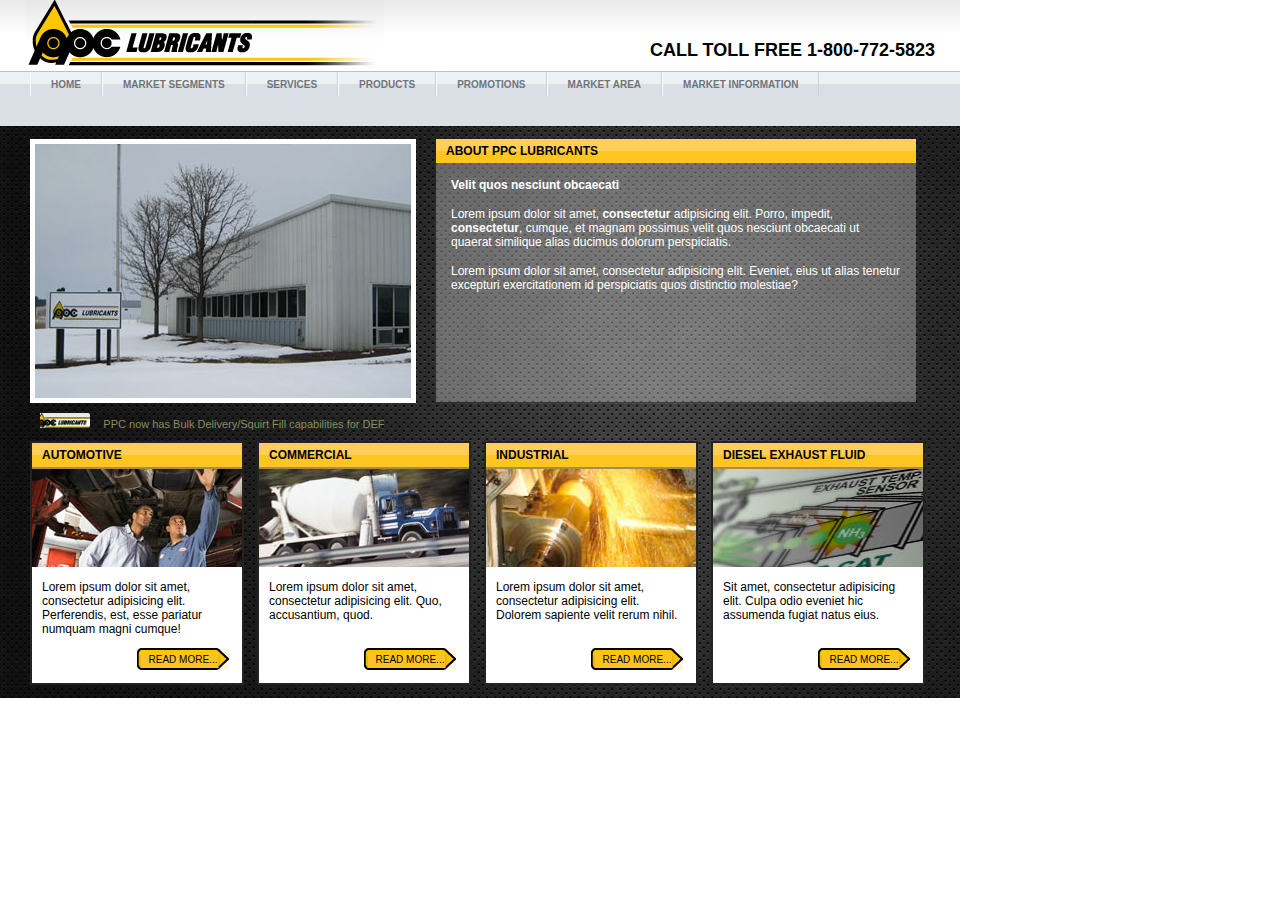
<file: Screen4/index.html>
<!doctype html>
<html lang="en">
<head>
	<title>Screen 4 - PPC Lubricants</title>
	<link rel="stylesheet" type="text/css" href="CSS/css.css" />
</head>
<body>
	<div id="container">
		<div id="header">
			<div id="banner">
				<img src="companyLogo.png" alt="PPC Lubricants" />
				<p>call toll free 1-800-772-5823</p>
			</div>
			<div id="nav">
				<ul>
					<li><a href="#">home</a></li>
					<li><a href="#">market segments</a></li>
					<li><a href="#">services</a></li>
					<li><a href="#">products</a></li>
					<li><a href="#">promotions</a></li>
					<li><a href="#">market area</a></li>
					<li><a href="#">market information</a></li>
				</ul>
			</div>
		</div><!-- header -->
		<div id="content">
			<div id="about_content">
				<img src="building.png" alt="company location" class="outline">
				<div class="info_box special_box">
					<h2>about ppc lubricants</h2>
					<p class="bold">Velit quos nesciunt obcaecati</p>
					<p>Lorem ipsum dolor sit amet, <span class="bold">consectetur</span> adipisicing elit. Porro, impedit, <span class="bold">consectetur</span>, cumque, et magnam possimus velit quos nesciunt obcaecati ut quaerat similique alias ducimus dolorum perspiciatis.</p>
					<p>Lorem ipsum dolor sit amet, consectetur adipisicing elit. Eveniet, eius ut alias tenetur excepturi exercitationem id <span classs="bold">perspiciatis</span> quos distinctio molestiae?</p>
				</div>
			</div>
			<div class="caption">
				<img src="smallLogo.png" alt="">
				<p>PPC now has Bulk Delivery/Squirt Fill capabilities for DEF</p>
			</div>
			<div class="info_box">
				<h2>automotive</h2>
				<img src="automotive.png" alt="">
				<p>Lorem ipsum dolor sit amet, consectetur adipisicing elit. Perferendis, est, esse pariatur numquam magni cumque!</p>
				<button>read more...</button>
			</div>
			<div class="info_box">
				<h2>commercial</h2>
				<img src="commercial.png" alt="">
				<p>Lorem ipsum dolor sit amet, consectetur adipisicing elit. Quo, accusantium, quod.</p>
				<button>read more...</button>
			</div>
			<div class="info_box">
				<h2>industrial</h2>
				<img src="industrial.png" alt="">
				<p>Lorem ipsum dolor sit amet, consectetur adipisicing elit. Dolorem sapiente velit rerum nihil.</p>
				<button>read more...</button>
			</div>
			<div class="info_box">
				<h2>diesel exhaust fluid</h2>
				<img src="diesel.png" alt="">
				<p>Sit amet, consectetur adipisicing elit. Culpa odio eveniet hic assumenda fugiat natus eius.</p>
				<button>read more...</button>
			</div>
		</div><!-- content -->
	</div><!-- container -->
</body>
</html>
</file>
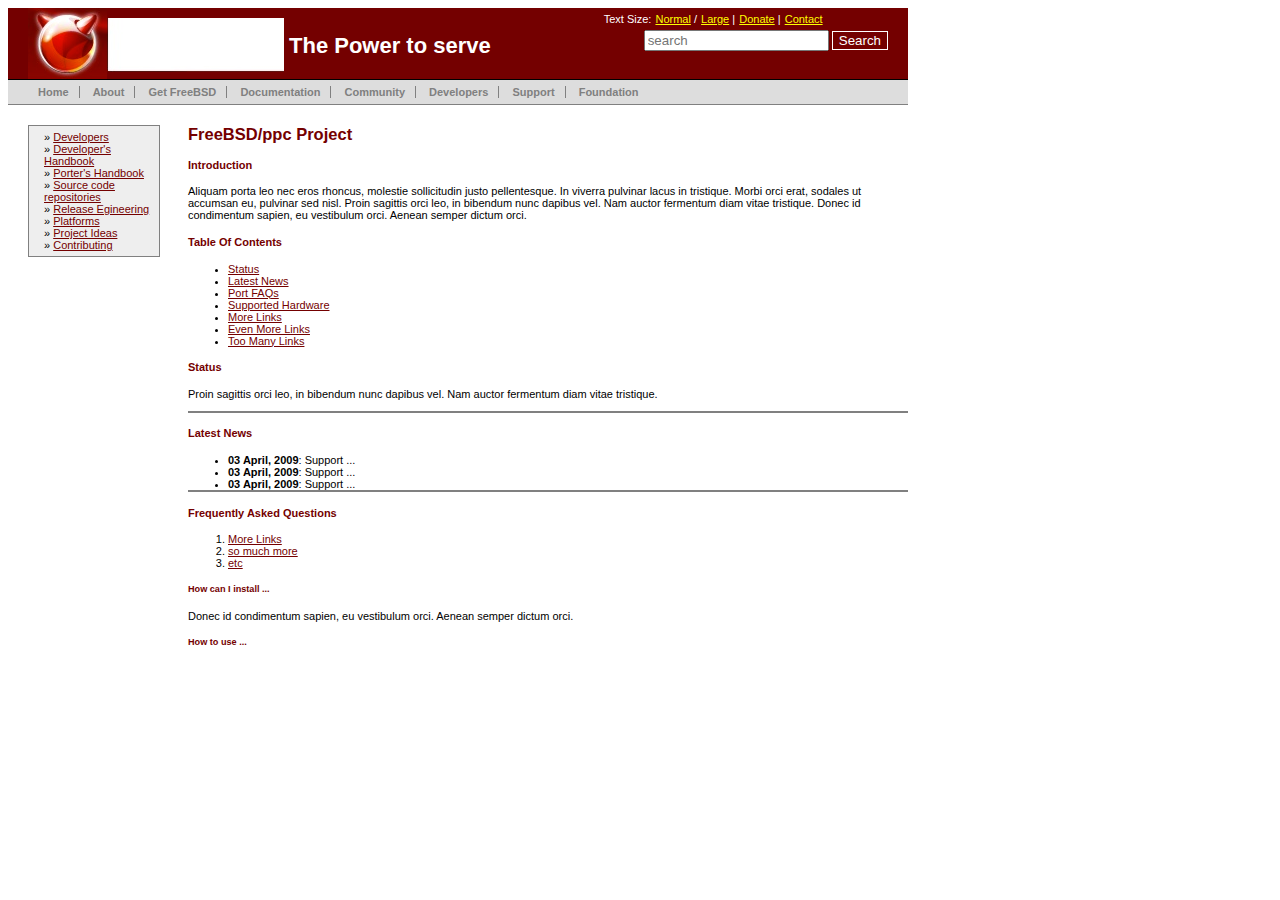
<file: Screen2/Screen2.html>
<!DOCTYPE HTML>
<html>
	<head>
		<title>Screen2</title>
		<link rel="stylesheet" type="text/css" href="CSS/mycss.css">
	</head>

	<body>
		<div id="container">
			<div id="header">
				<img src="company_logo.jpg" class="left" alt="company logo"/>
				<img src="whiteBox.jpg" id="header_whitebox" class="left" alt="white box"/>
				<h1 class="left">The Power to serve</h1>
				<div id="header_upper_right" class="right">
					<ul>
						<li>Text Size:</li>
						<li><a href="">Normal</a> /</li>
						<li><a href="">Large</a> |</li>
						<li><a href="">Donate</a> |</li>
						<li><a href="">Contact</a></li>
					</ul>
					<form action="process.php" method="post">
						<input type="text" name="search" id="search" placeholder="search"/>
						<input type="submit" value="Search"/>
					</form>
				</div>
			</div>
			<div id="nav_top" class="clear">
				<ul>
					<li><a href="" class="nav_border">Home</a></li>
					<li><a href="" class="nav_border">About</a></li>
					<li><a href="" class="nav_border">Get FreeBSD</a></li>
					<li><a href="" class="nav_border">Documentation</a></li>
					<li><a href="" class="nav_border">Community</a></li>
					<li><a href="" class="nav_border">Developers</a></li>
					<li><a href="" class="nav_border">Support</a></li>
					<li><a href="">Foundation</a></li>
				</ul>
			</div>
			<div id="banner" class="left">
				<ul class="list_no_indent">
					<li>&#187; <a href="">Developers</a></li>
					<li>&#187; <a href="">Developer's Handbook</a></li>
					<li>&#187; <a href="">Porter's Handbook</a></li>
					<li>&#187; <a href="">Source code repositories</a></li>
					<li>&#187; <a href="">Release Egineering</a></li>
					<li>&#187; <a href="">Platforms</a></li>
					<li>&#187; <a href="">Project Ideas</a></li>
					<li>&#187; <a href="">Contributing</a></li>
				</ul>
			</div>
			<div id="content" class="right">
				<div class="bottom_border">
					<h2>FreeBSD/ppc Project</h2>
					<h4>Introduction</h4>
					<p>Aliquam porta leo nec eros rhoncus, molestie sollicitudin justo pellentesque. In viverra pulvinar lacus in tristique. Morbi orci erat, sodales ut accumsan eu, pulvinar sed nisl. Proin sagittis orci leo, in bibendum nunc dapibus vel. Nam auctor fermentum diam vitae tristique. Donec id condimentum sapien, eu vestibulum orci. Aenean semper dictum orci.</p>
					<h4>Table Of Contents</h4>
					<ul>
						<li><a href="">Status</a></li>
						<li><a href="">Latest News</a></li>
						<li><a href="">Port FAQs</a></li>
						<li><a href="">Supported Hardware</a></li>
						<li><a href="">More Links</a></li>
						<li><a href="">Even More Links</a></li>
						<li><a href="">Too Many Links</a></li>
					</ul>
					<h4>Status</h4>
					<p>Proin sagittis orci leo, in bibendum nunc dapibus vel. Nam auctor fermentum diam vitae tristique.</p>
				</div>
				<div class="bottom_border">
					<h4>Latest News</h4>
					<ul>
						<li><span class="emphasis_bold">03 April, 2009</span>: Support ...</li>
						<li><span class="emphasis_bold">03 April, 2009</span>: Support ...</li>
						<li><span class="emphasis_bold">03 April, 2009</span>: Support ...</li>
					</ul>
				</div>
				<div>
					<h4>Frequently Asked Questions</h4>
					<ol>
						<li><a href="">More Links</a></li>
						<li><a href="">so much more</a></li>
						<li><a href="">etc</a></li>
					</ol>
					<h5>How can I install ...</h5>
					<p>Donec id condimentum sapien, eu vestibulum orci. Aenean semper dictum orci.</p>
					<h5>How to use ...</h5>
				</div>
			</div>
			<div class="clear"></div>
		</div>
	</body>
</html>
</file>
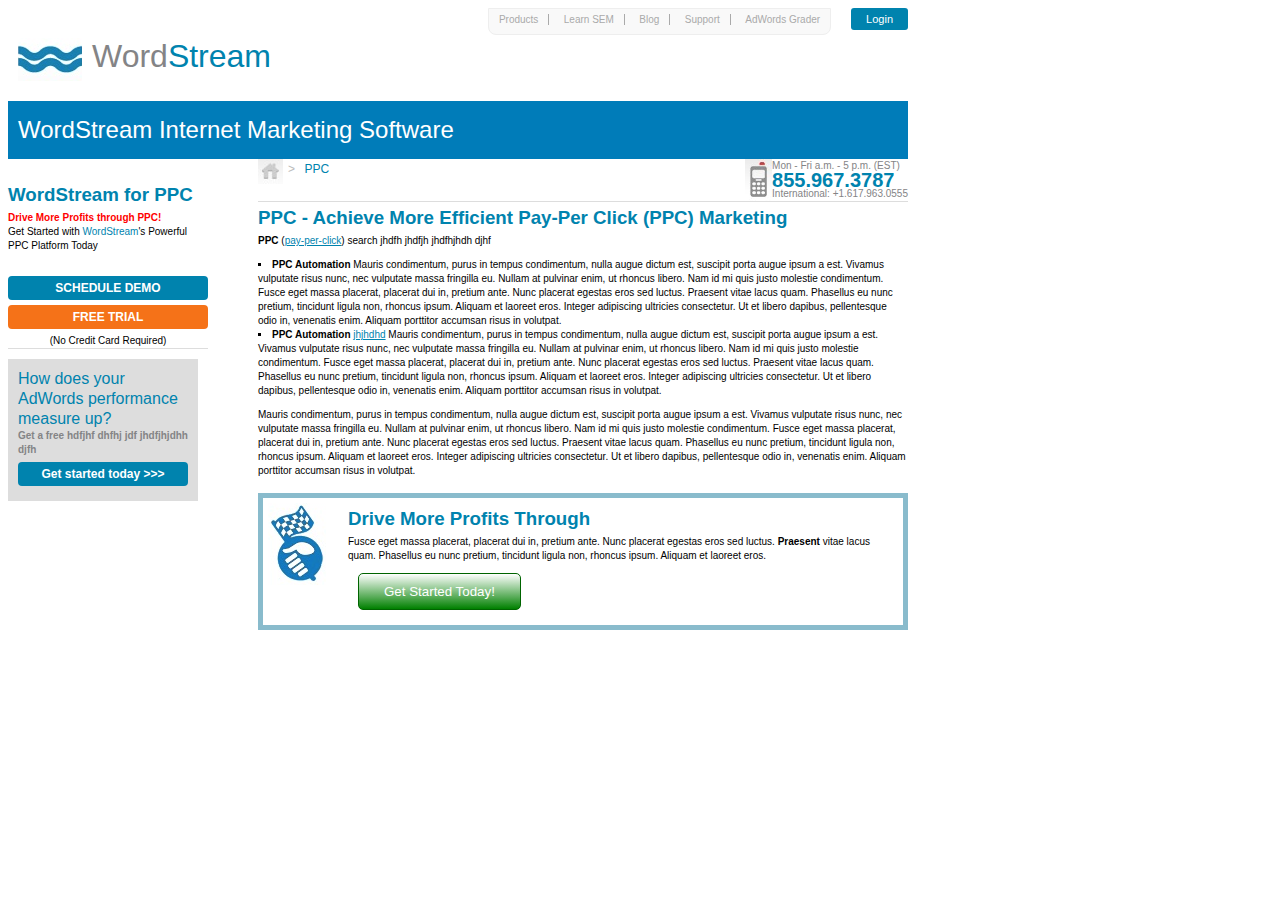
<file: Screen3/Screen3.html>
<!DOCTYPE HTML>
<html>
	<head>
		<title>Screen3</title>
		<link rel="stylesheet" type="text/css" href="CSS/mycss.css">
	</head>

	<body>
		<div id="container">
			<div id="header">
				<div id="company_logo" class="left">
					<img src="companyLogo.png" class="left" alt="company logo"/>
					<h1 class="gray">Word<span class="blue">Stream</span></h1>
				</div>
				<div id="login_btn" class="right">
					Login
				</div>
				<div id="nav" class="right">
					<ul>
						<li><a href="">Products</a></li>
						<li><a href="">Learn SEM</a></li>
						<li><a href="">Blog</a></li>
						<li><a href="">Support</a></li>
						<li id="no_border"><a href="">AdWords Grader</a></li>
					</ul>
				</div>
				<div id="blue_header_bar" class="clear">
					<h2>WordStream Internet Marketing Software</h2>
				</div>
			</div>
			<div id="banner" class="left">
				<h3>WordStream for PPC</h3>
				<p class="red bold">Drive More Profits through PPC!</p>
				<p>Get Started with <span class="blue">WordStream</span>'s Powerful PPC Platform Today</p>
				<br />
				<a href=""><div class="btn blue_background">SCHEDULE DEMO</div></a>
				<a href=""><div class="btn orange_background">FREE TRIAL</div></a>
				<p class="center">(No Credit Card Required)</p>
				<div class="horizontal_rule">
					<div id="left_banner">
						<p class="blue larger">How does your AdWords performance measure up?</p>
						<p class="gray bold">Get a free hdfjhf dhfhj jdf jhdfjhjdhh djfh</p>
						<a href=""><div class="btn blue_background">Get started today >>></div></a>
					</div>
				</div>
			</div>
			<div id="content" class="right">
				<div id="page_hierarchy" class="left">
					<img src="homeIcon.png" alt="home icon" class="left"/>
					<p>></p>
					<p class="blue">PPC</p>
				</div>
				<div class="right gray">
					<p>Mon - Fri a.m. - 5 p.m. (EST)</p>
					<p class="blue emphasis">855.967.3787</p>
					<p>International: +1.617.963.0555</p>
				</div>
				<img src="phoneIcon.png" alt="phone icon" class="right">
				<div class="horizontal_rule clear" >
					<h3>PPC - Achieve More Efficient Pay-Per Click (PPC) Marketing</h3>
					<p><span class="bold">PPC</span> (<a href="">pay-per-click</a>) search jhdfh jhdfjh jhdfhjhdh djhf</p>
					<ul>
						<li><span class="bold">PPC Automation</span> Mauris condimentum, purus in tempus condimentum, nulla augue dictum est, suscipit porta augue ipsum a est. Vivamus vulputate risus nunc, nec vulputate massa fringilla eu. Nullam at pulvinar enim, ut rhoncus libero. Nam id mi quis justo molestie condimentum. Fusce eget massa placerat, placerat dui in, pretium ante. Nunc placerat egestas eros sed luctus. Praesent vitae lacus quam. Phasellus eu nunc pretium, tincidunt ligula non, rhoncus ipsum. Aliquam et laoreet eros. Integer adipiscing ultricies consectetur. Ut et libero dapibus, pellentesque odio in, venenatis enim. Aliquam porttitor accumsan risus in volutpat.</li>
						<li><span class="bold">PPC Automation</span> <a href="">jhjhdhd</a> Mauris condimentum, purus in tempus condimentum, nulla augue dictum est, suscipit porta augue ipsum a est. Vivamus vulputate risus nunc, nec vulputate massa fringilla eu. Nullam at pulvinar enim, ut rhoncus libero. Nam id mi quis justo molestie condimentum. Fusce eget massa placerat, placerat dui in, pretium ante. Nunc placerat egestas eros sed luctus. Praesent vitae lacus quam. Phasellus eu nunc pretium, tincidunt ligula non, rhoncus ipsum. Aliquam et laoreet eros. Integer adipiscing ultricies consectetur. Ut et libero dapibus, pellentesque odio in, venenatis enim. Aliquam porttitor accumsan risus in volutpat.</li>
					</ul>
					<p>Mauris condimentum, purus in tempus condimentum, nulla augue dictum est, suscipit porta augue ipsum a est. Vivamus vulputate risus nunc, nec vulputate massa fringilla eu. Nullam at pulvinar enim, ut rhoncus libero. Nam id mi quis justo molestie condimentum. Fusce eget massa placerat, placerat dui in, pretium ante. Nunc placerat egestas eros sed luctus. Praesent vitae lacus quam. Phasellus eu nunc pretium, tincidunt ligula non, rhoncus ipsum. Aliquam et laoreet eros. Integer adipiscing ultricies consectetur. Ut et libero dapibus, pellentesque odio in, venenatis enim. Aliquam porttitor accumsan risus in volutpat.</p>
					<div class="box_border">
						<img src="flagIcon.png" alt="flag icon" class="left">
						<div id="box_border_text" class="right">
							<h3>Drive More Profits Through </h3>
							<p>Fusce eget massa placerat, placerat dui in, pretium ante. Nunc placerat egestas eros sed luctus. <span class="bold">Praesent</span> vitae lacus quam. Phasellus eu nunc pretium, tincidunt ligula non, rhoncus ipsum. Aliquam et laoreet eros.</p>
							<button class="button">Get Started Today!</button>
						</div>
					</div>
				</div>
			</div>
		</div>
	</body>
</html>
</file>
<file: Screen4/CSS/css.css>
/***
GENERAL
***/
*{
	margin: 0;
	padding: 0;
	font-family: Tahoma, Geneva, sans-serif;
	font-size: 12px;
}
ul, ol{
	list-style: none;
	height: auto;
	overflow: hidden;
}
a{
	text-decoration: none;
}

/***
CLASSES
***/
.bold{
	font-weight: bold;
}

.outline{
	border: 5px solid white;
}

/***
SPECIFICS
***/
#container{
	background-image: url('../background.jpg');
	background-size: 1200px;
	background-repeat:no-repeat;
	height: auto;
	overflow: hidden;
	width: 960px;
}

#banner{
	background: linear-gradient(to bottom, #E9E9E9, white 48%);
	height: auto;
	overflow: hidden;
	padding: 0 25px;
}
	#banner p{
		margin-top: 40px;
		text-transform:uppercase;
		font-size: 18px;
		font-weight: bold;
		float: right;
	}

#nav{
	border-top: 1px solid #BEBFC0;
	background-color: #D9DFE4;
	padding-bottom: 30px;
}
	#nav ul{
		background: linear-gradient(to bottom, #EEF1F3 50%, #D9DFE4 50%);
		padding-left: 30px;
	}
	#nav li{
		float: left;
		padding: 5px 20px;
		border-left: 1px solid #FBFBFB;
		border-right: 1px solid #CFD1D2;
	}
	#nav a{
		text-transform:uppercase;
		color: #6E767B;
		font-weight: bold;
		font-size: 10px;
	}

#content{
	margin: 13px 30px;
	height: auto;
	overflow: hidden;
}

#about_content{
	width: 900px;
	height: auto;
	overflow: hidden;
}
	#about_content img{
		float: left;
		margin-right: 20px;
	}

.info_box{
	background-color: white;
	border: 2px solid #242322;
	width: 210px;
	height: 240px;
	margin-right: 13px;
	float: left;
	overflow: hidden;
	position: relative;
}
.info_box:last-child{
	margin: 0;
} 
	.info_box h2{
		padding: 5px 10px;
		text-transform:uppercase;
		background: linear-gradient(to bottom, #FFCE5A 50%, #FFC621 50%);
		font-weight: bold;
		border-bottom: 2px solid #A38D51;
	}
	.info_box p{
		margin: 10px 10px 0 10px;
	}
	.info_box button{
		background-image: url('../readMoreBtn.png');
		background-repeat: no-repeat;
		text-transform:uppercase;
		border: none;
		width: 92px;
		height: 22px;
		font-size: 10px;
		margin: 13px;
		vertical-align: baseline;
		position: absolute;
		bottom: 0;
		right: 0;
	}

.special_box{
	background-color: rgba(255, 255, 255, 0.3);
	border: none;
	width: 480px;
	height: 263px;
}
	.special_box h2{
		text-transform:uppercase;
		background: linear-gradient(to bottom, #FFCF57 50%, #FFC620 50%);
		border: none;
	}
	.special_box p{
		color: white;
		margin: 15px;
	}

.caption{
	margin: 10px;
}
	.caption img{
		width: 50px;
		border-bottom-right-radius: 2px;
		border-top-right-radius: 2px;
	}
	.caption p{
		margin: 10px;
		color: #8B8C5E;
		font-size: 11px;
		display: inline;
	}
</file>
<file: Screen2/CSS/mycss.css>
h1{
	margin: 0;
	color: white;
}
h2,h3,h4,h5,h6 {
	color: #740000;
}
h2{
	margin-top: 0px;
}
a{
	color: #740000;
}
ul{
	margin: 0;
}
ul li{
	margin: 0;
}
form{
	margin-left: 40px;
	margin-top: 5px;
}
input[type="submit"]{
	background-color: #740000;
	color: white;
	border: 1px solid white;
}

#container{
	margin: 0;
	padding: 0;
	font-family: Arial;
	font-size: 11px;
	width: 900px;
}

#header{
	background-color: #740000;
	height: 71px;
	padding-left: 20px;
}
#header_whitebox{
	margin-top: 10px;
}
#header h1{
	margin: 25px 0px 0px 5px;
}
#header_upper_right{
	margin: 5px 20px;
}
#header_upper_right a{
	color: yellow;
	margin-left: 1px;
}
#header_upper_right ul li{
	display: inline;
	color: white;
}
#header_upper_right ul{
	padding-left: 0;
}

#nav_top{
	background-color: #DDDDDD;
	margin-bottom: 20px;
	padding: 6px 20px;
	border-top: 1px solid black;
	border-bottom: 1px solid gray;
}
#nav_top ul li{
	display: inline;
	margin: 0;
}
#nav_top ul{
	padding-left: 0;
}
#nav_top a{
	text-decoration: none;
	font-weight: bold;
	color: gray;
	padding: 0px 10px;848486
}
.nav_border{
	border-right: 1px solid gray;
}

#banner{
	background-color: #EEEEEE;
	width: 130px;
	border: 1px solid gray;
	padding: 5px 0px;
	margin: 0px 20px;
}
#banner ul{
	list-style: none;
}

#content{
	width: 720px;
}
#content li{
	/*margin: 20px 0px;*/
}

.left{
	float: left;
}
.right{
	float: right;
}
.clear{
	clear: both;
}
.bold{
	font-weight: bold;
}
.list_no_indent{
	padding-left: 15px;
}
.bottom_border{
	border-bottom: 2px solid gray;
}
.emphasis_bold{
	font-weight: bold;
}
</file>
<file: Screen3/CSS/mycss.css>
#container{
	width: 900px;
	margin: 0;
	font-family: arial;
}

#header{
	width: 900px;
	height: auto;
	overflow: hidden;
}

#company_logo{
	margin: 30px 0 20px 0;
}
#company_logo img{
	margin: 0 10px;
}
#company_logo h1{
	display: inline;
}

#nav{
	height: 25px;
	border: 1px solid #EEEEEE;
	border-bottom-right-radius: 8px;
	border-bottom-left-radius: 8px;
	background-color: #F9F9F9;
	margin: 0 20px; 
}
#nav ul li{
	display: inline;
}
#nav a{
	text-decoration: none;
	color: #AAAAAA;
	padding: 0px 10px;
	margin: 0px;
	font-size: 10px;
	border-right: 1px solid #AAAAAA;
}
#no_border a{
	border: 0;
}

#login_btn{
	background-color: #0083AE;
	color: white;
	border-radius: 3px;
	margin: 0;
	display: inline;
	padding: 5px 15px;
	font-size: 11px;
}

#blue_header_bar{
	background-color: #007CB9;
	padding: 15px 10px;
}

#banner{
	width: 200px;
	height: 600px;
	padding-top: 20px;
}

#content{
	width: 650px;
	height: 600px;
}
#content ul{
	margin: 10px 0;
	line-height: 14px;
}

#page_hierarchy{
	display: inline;
	color: #BBBBBB;
}
#page_hierarchy img{
	margin-right: 5px;
}
#page_hierarchy p{
	margin-right: 5px;
	padding: 0;
	display: inline;
	font-family: sans-serif;
	font-size: 12px;
}
#left_banner{
	margin-top: 10px;
	margin-right: 10px;
	padding: 10px 10px;
	background-color: #DDDDDD;
}
#banner a{
	text-decoration: none;
}

.box_border{
	border: 5px solid #89BBCC;
	margin: 15px 0;
	padding: 5px;
	height: auto;
	overflow: hidden;
}
#box_border_text{
	width: 550px;
}

.left{
	float: left;
}
.right{
	float: right;
}
.clear{
	clear: both;
}
.horizontal_rule{
	border-top: 1px solid #DDDDDD;
}
.blue{
	color: #0083AE;
}
.gray{
	color: #848486;
}
.red{
	color: red;
}
.orange_background{
	background-color: #F57218;
}
.blue_background{
	background-color: #0083AE;
}
.emphasis{
	font-size: 20px;
	font-weight: bold;
}
.bold{
	font-weight: bold;
}
.larger{
	font-size: 16px;
	line-height: 20px;
}
.btn{
	color: white;
	border-radius: 4px;
	margin: 5px 0;
	padding: 5px 0;
	text-align: center;
	font-weight: bold;
	font-size: 12px;
	text-decoration: none;
}

.center{
	text-align: center;
}

.button{
	background: linear-gradient(to bottom, white, green);
	margin: 10px;
	padding: 10px 25px;
	color: white;
	border-radius: 5px;
	border: 1px solid darkgreen;
}

ul{
	margin: 0;
	padding: 0; 
}
ul li{
	margin: 0;
	padding: 0;
	font-size: 10px;
	list-style-position:inside;
	list-style-type: square; 
}
h1{
	font-weight: normal;
	margin: 0;
}
h2{
	color: white;
	font-weight: normal;
	margin: 0;
}
h3{
	color: #0083AE;
	margin: 5px 0;
}
p{
	font-size: 10px;
	margin: 0;
	line-height: 14px;
}
a{
	color: #0083AE;
}
</file>
